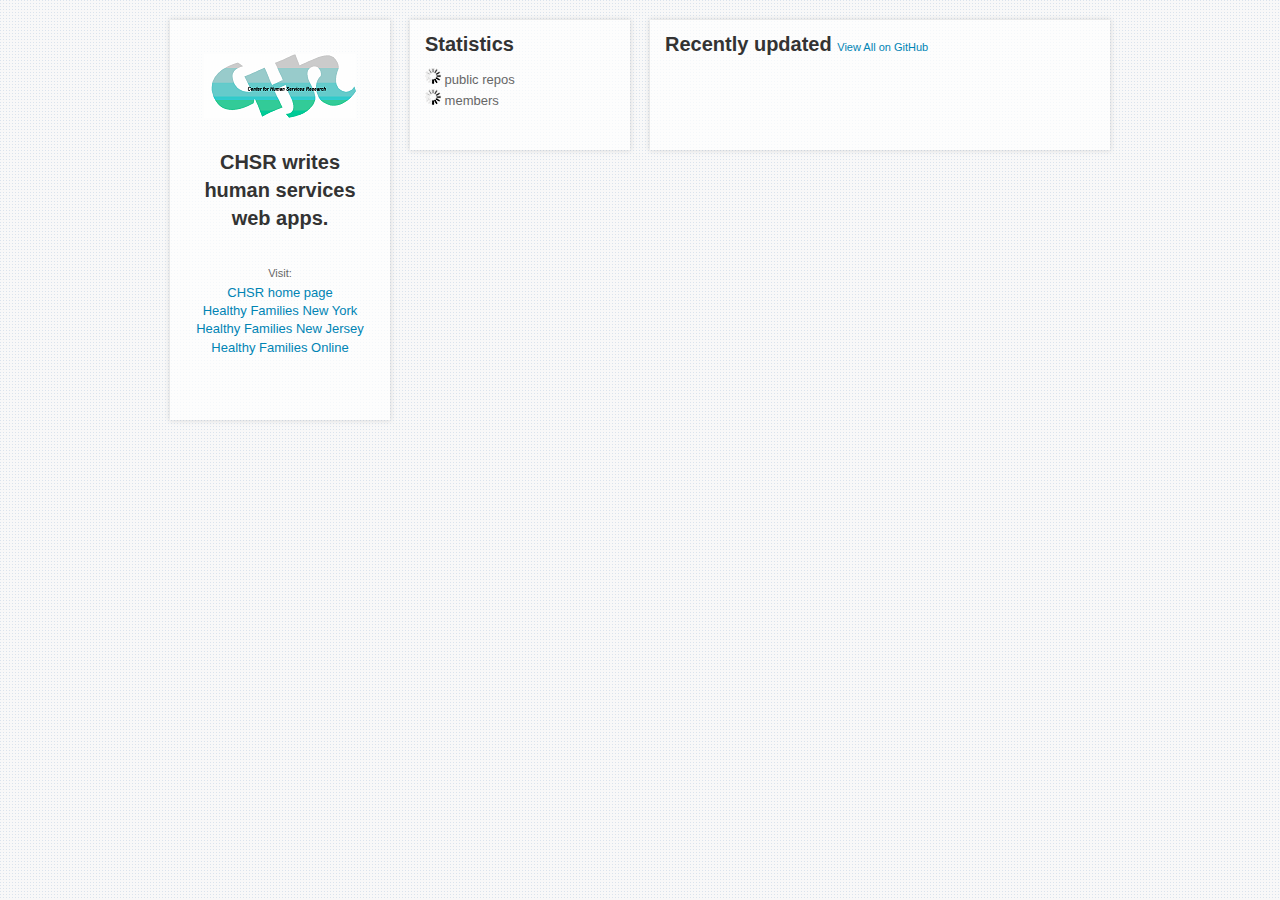
<file: index.html>
<!DOCTYPE html>

<html>
  <head>
    <title>CHSR Projects</title>
    <link rel="stylesheet" type="text/css" href="assets/reset.css">
    <link rel="stylesheet" type="text/css" href="assets/grid.css">
    <link rel="stylesheet" type="text/css" href="assets/style.css">
    <script type="text/javascript">

        (function(i,s,o,g,r,a,m){i['GoogleAnalyticsObject']=r;i[r]=i[r]||function(){
            (i[r].q=i[r].q||[]).push(arguments)},i[r].l=1*new Date();a=s.createElement(o),
            m=s.getElementsByTagName(o)[0];a.async=1;a.src=g;m.parentNode.insertBefore(a,m)
        })(window,document,'script','//www.google-analytics.com/analytics.js','ga');

        ga('create', 'UA-41499978-6', 'auto');
        ga('send', 'pageview');

    </script>
    <script type="text/javascript" src="assets/jquery-1.7.1.min.js"></script>
    <script type="text/javascript" src="assets/strftime.js"></script>
    <script type="text/javascript">
    (function ($, undefined) {

      // Put custom repo URL's in this object, keyed by repo name.
      var repoUrls = {
        "HFNY": "http://CHSR.github.com/HFNY/",
        "FamSys": "http://CHSR.github.com/FamSys/",
        "GenericProgramDevelopment": "http://CHSR.github.com/GenericProgramDevelopment/"
      };

      function repoUrl(repo) {
        return repoUrls[repo.name] || repo.html_url;
      }

      // Put custom repo descriptions in this object, keyed by repo name.
      var repoDescriptions = {
        "HFNY": "Healthy Families New York web app",
        "FamSys": "Healthy Families New Jersey management app"
      };

      function repoDescription(repo) {
        return repoDescriptions[repo.name] || repo.description;
      }

      function addRecentlyUpdatedRepo(repo) {
        var $item = $("<li>");

        var $name = $("<a>").attr("href", repo.html_url).text(repo.name);
        $item.append($("<span>").addClass("name").append($name));

        var $time = $("<a>").attr("href", repo.html_url + "/commits").text(strftime("%h %e, %Y", repo.pushed_at));
        $item.append($("<span>").addClass("time").append($time));

        $item.append('<span class="bullet">&sdot;</span>');

        var $watchers = $("<a>").attr("href", repo.html_url + "/watchers").text(repo.watchers + " stargazers");
        $item.append($("<span>").addClass("watchers").append($watchers));

        $item.append('<span class="bullet">&sdot;</span>');

        var $forks = $("<a>").attr("href", repo.html_url + "/network").text(repo.forks + " forks");
        $item.append($("<span>").addClass("forks").append($forks));

        $item.appendTo("#recently-updated-repos");
      }

      function addRepo(repo) {
        var $item = $("<li>").addClass("repo grid-1 " + (repo.language || '').toLowerCase());
        var $link = $("<a>").attr("href", repoUrl(repo)).appendTo($item);
        $link.append($("<h2>").text(repo.name));
        $link.append($("<h3>").text(repo.language));
        $link.append($("<p>").text(repoDescription(repo)));
        $item.appendTo("#repos");
      }

      function addRepos(repos, page) {
        repos = repos || [];
        page = page || 1;

        var uri = "https://api.github.com/orgs/CHSR/repos?callback=?"
                + "&per_page=100"
                + "&page="+page;

        $.getJSON(uri, function (result) {
          if (result.data && result.data.length > 0) {
            repos = repos.concat(result.data);
            addRepos(repos, page + 1);
          }
          else {
            $(function () {
              $("#num-repos").text(repos.length);

              // Convert pushed_at to Date.
              $.each(repos, function (i, repo) {
                repo.pushed_at = new Date(repo.pushed_at);

                var weekHalfLife  = 1.146 * Math.pow(10, -9);

                var pushDelta    = (new Date) - Date.parse(repo.pushed_at);
                var createdDelta = (new Date) - Date.parse(repo.created_at);

                var weightForPush = 1;
                var weightForWatchers = 1.314 * Math.pow(10, 7);

                repo.hotness = weightForPush * Math.pow(Math.E, -1 * weekHalfLife * pushDelta);
                repo.hotness += weightForWatchers * repo.watchers / createdDelta;
              });

              // Sort by highest # of watchers.
              repos.sort(function (a, b) {
                if (a.hotness < b.hotness) return 1;
                if (b.hotness < a.hotness) return -1;
                return 0;
              });

              $.each(repos, function (i, repo) {
                addRepo(repo);
              });

              // Sort by most-recently pushed to.
              repos.sort(function (a, b) {
                if (a.pushed_at < b.pushed_at) return 1;
                if (b.pushed_at < a.pushed_at) return -1;
                return 0;
              });

              $.each(repos.slice(0, 3), function (i, repo) {
                addRecentlyUpdatedRepo(repo);
              });
            });
          }
        });
      }
      addRepos();

      $.getJSON("https://api.github.com/orgs/CHSR/members?callback=?", function (result) {
        var members = result.data;

        $(function () {
          $("#num-members").text(members.length);
        });
      });

      function randomItem(array) {
        return array[Math.floor(Math.random() * array.length)];
      }

      var $flyzone;

      function flyzone() {
        if (!$flyzone) {
          $flyzone = $("<div>").attr("id", "flyzone").prependTo(document.body);
        }

        return $flyzone;
      }

      var sizes = ["smaller", "small", "medium", "large", "fat"];

      var sizeDimensions = {
        "smaller": 50,
        "small": 80,
        "medium": 130,
        "large": 200,
        "fat": 300
      };

      function randomOpacity(threshold) {
        var opacity = Math.random();

        while (opacity < threshold) {
          opacity = Math.random();
        }

        return opacity;
      }

      function makePurplePeople(sizeName, speed) {
        var size = sizeDimensions[sizeName];
        var top = Math.floor((flyzone().height() - size) * Math.random());

        var $img = $("<img>")
          .addClass("purplepeople size-" + sizeName)
          .attr("src", "assets/purplepeople.png")
          .attr("width", size)
          .attr("height", size)
          .css({
            position: "absolute",
            opacity: randomOpacity(0.4),
            top: top,
            left: -size
          });

        $img.prependTo(flyzone());

        var left = flyzone().width() + size;

        $img.animate({left: left}, speed, function () {
          $img.remove();
          makeRandomPurplePeople();
        });

        return $img;
      }

      function makeRandomPurplePeople() {
        var size = randomItem(sizes);
        var speed = Math.floor(Math.random() * 20000) + 15000;
        return makePurplePeople(size, speed);
      }

      $(function () {
        $("#logo").click(function () {
          makeRandomPurplePeople();
        });
      });

      var match = (/\bpurplepeople(=(\d+))?\b/i).exec(window.location.search);

      if (match) {
        var n = parseInt(match[2]) || 20;

        $(function () {
          for (var i = 0; i < n; ++i) {
            setTimeout(makeRandomPurplePeople, Math.random() * n * 500);
          }
        });
      }

    })(jQuery);
    </script>
  </head>
  <body>
    <div id="wrapper" class="grid clearfix">
      <div id="main" class="grid-1">
        <div id="logo"><h1>CHSR Source Code</h1></div>
        <h1>CHSR writes human services web apps.</h1>
        <p>Visit:
            <ul>
                <li><a href="http://albany.edu/chsr">CHSR home page</a></li>
                <li><a href="https://www.hfnymis.org">Healthy Families New York</a></li>
                <li><a href="https://www.famsys.org">Healthy Families New Jersey</a></li>
                <li><a href="http://healthyfamiliesonline.com">Healthy Families Online</a></li>
            </ul>
        </p>
      </div>

      <div class="grid grid-3">
        <div id="statistics" class="grid-1 alpha header">
          <h1>Statistics</h1>
          <p>
            <a href="https://github.com/CHSR/repositories"><span id="num-repos"><img src="assets/spinner.gif" /></span> public repos</a>
            <br>
            <a href="https://github.com/CHSR?tab=members"><span id="num-members"><img src="assets/spinner.gif" /></span> members</a>
          </p>
        </div>

        <div id="recently-updated" class="grid-2 omega header">
          <h1>Recently updated <a href="https://github.com/CHSR/repositories">View All on GitHub</a></h1>
          <ol id="recently-updated-repos"></ol>
        </div>
      </div>

      <ol id="repos"></ol>
    </div>
  </body>
</html>
</file>
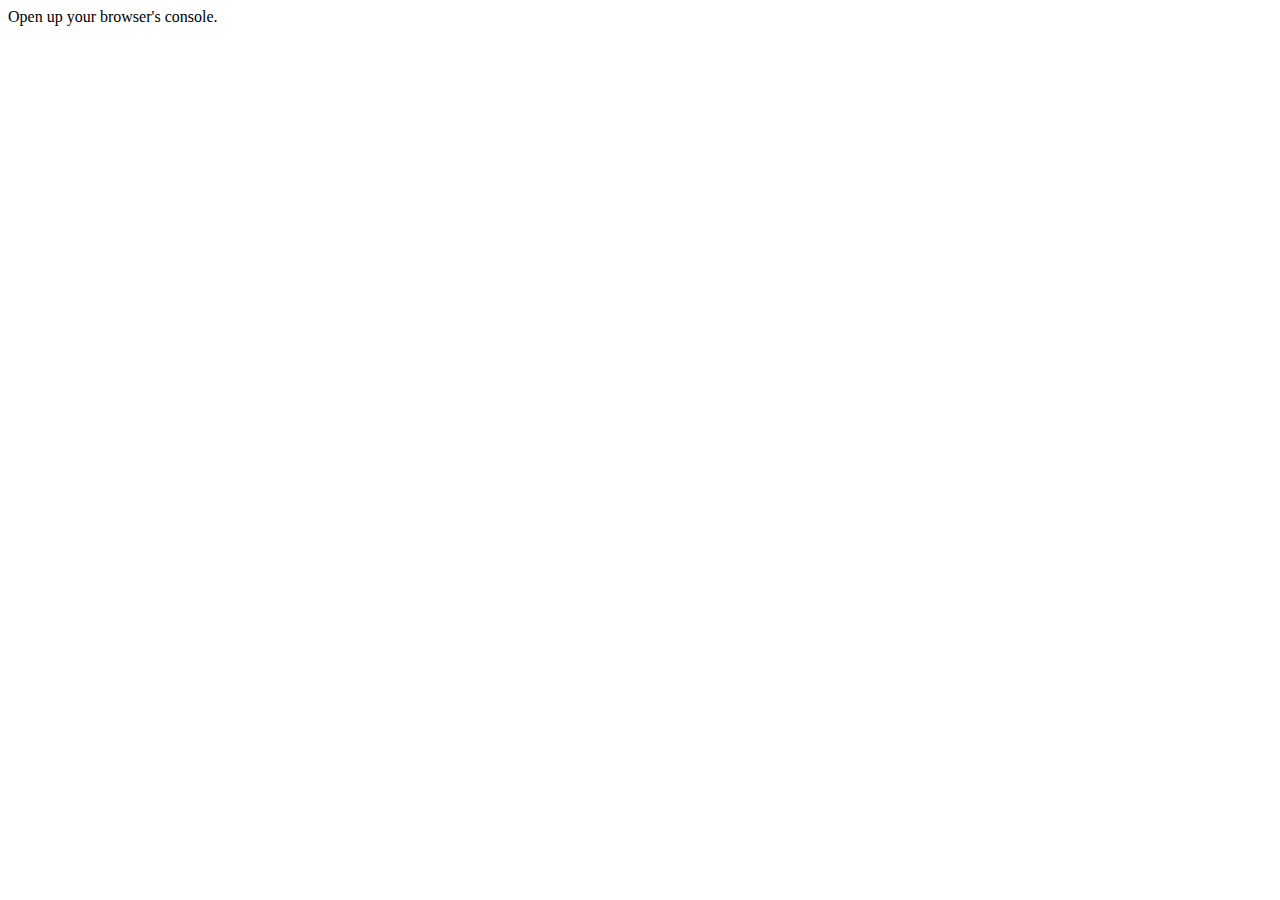
<file: GitHubAPITest.html>
<html>
<head>
<script type="text/javascript">
function foo(response) {
  var meta = response.meta;
  var data = response.data;
  console.log(meta);
  console.log(data);
}

var script = document.createElement('script');
script.src = 'https://api.github.com?callback=foo';

document.getElementsByTagName('head')[0].appendChild(script);
</script>
</head>

<body>
  <p>Open up your browser's console.</p>
</body>
</html>
</file>
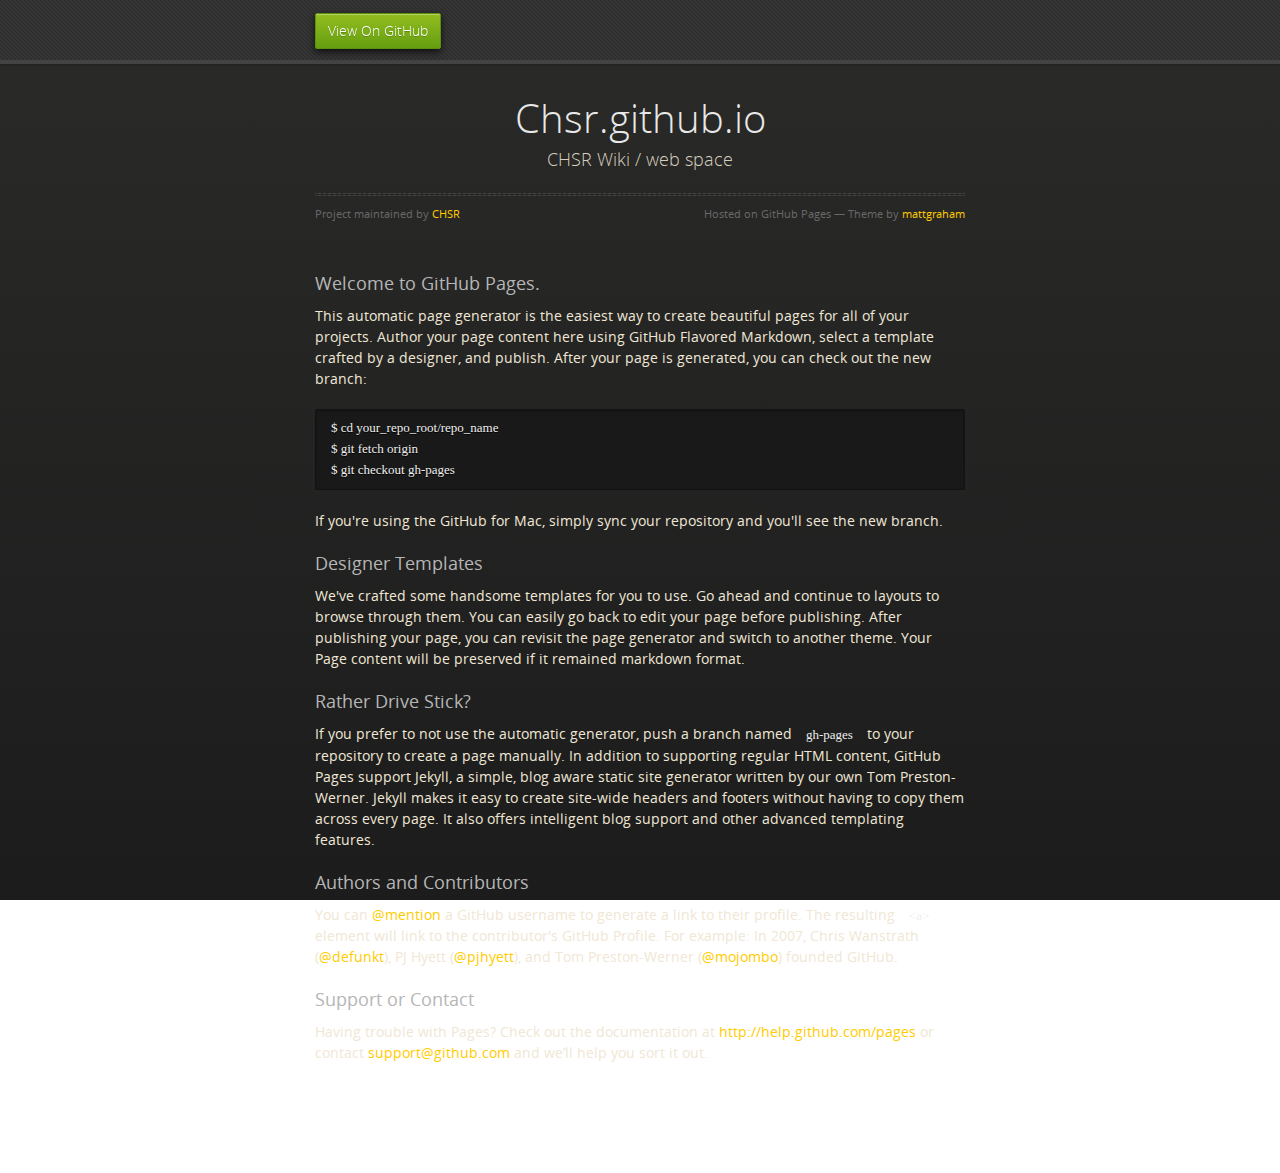
<file: index_.html>
<!doctype html>
<html>
  <head>
    <meta charset="utf-8">
    <meta http-equiv="X-UA-Compatible" content="chrome=1">
    <title>Chsr.github.io by CHSR</title>
    <link rel="stylesheet" href="stylesheets/styles.css">
    <link rel="stylesheet" href="stylesheets/pygment_trac.css">
    <script src="https://ajax.googleapis.com/ajax/libs/jquery/1.7.1/jquery.min.js"></script>
    <script src="javascripts/respond.js"></script>
    <!--[if lt IE 9]>
      <script src="//html5shiv.googlecode.com/svn/trunk/html5.js"></script>
    <![endif]-->
    <!--[if lt IE 8]>
    <link rel="stylesheet" href="stylesheets/ie.css">
    <![endif]-->
    <meta name="viewport" content="width=device-width, initial-scale=1, user-scalable=no">

  </head>
  <body>
      <div id="header">
        <nav>
          <li class="fork"><a href="https://github.com/CHSR">View On GitHub</a></li>
        </nav>
      </div><!-- end header -->

    <div class="wrapper">

      <section>
        <div id="title">
          <h1>Chsr.github.io</h1>
          <p>CHSR Wiki / web space</p>
          <hr>
          <span class="credits left">Project maintained by <a href="https://github.com/CHSR">CHSR</a></span>
          <span class="credits right">Hosted on GitHub Pages &mdash; Theme by <a href="https://twitter.com/michigangraham">mattgraham</a></span>
        </div>

        <h3>
<a name="welcome-to-github-pages" class="anchor" href="#welcome-to-github-pages"><span class="octicon octicon-link"></span></a>Welcome to GitHub Pages.</h3>

<p>This automatic page generator is the easiest way to create beautiful pages for all of your projects. Author your page content here using GitHub Flavored Markdown, select a template crafted by a designer, and publish. After your page is generated, you can check out the new branch:</p>

<pre><code>$ cd your_repo_root/repo_name
$ git fetch origin
$ git checkout gh-pages
</code></pre>

<p>If you're using the GitHub for Mac, simply sync your repository and you'll see the new branch.</p>

<h3>
<a name="designer-templates" class="anchor" href="#designer-templates"><span class="octicon octicon-link"></span></a>Designer Templates</h3>

<p>We've crafted some handsome templates for you to use. Go ahead and continue to layouts to browse through them. You can easily go back to edit your page before publishing. After publishing your page, you can revisit the page generator and switch to another theme. Your Page content will be preserved if it remained markdown format.</p>

<h3>
<a name="rather-drive-stick" class="anchor" href="#rather-drive-stick"><span class="octicon octicon-link"></span></a>Rather Drive Stick?</h3>

<p>If you prefer to not use the automatic generator, push a branch named <code>gh-pages</code> to your repository to create a page manually. In addition to supporting regular HTML content, GitHub Pages support Jekyll, a simple, blog aware static site generator written by our own Tom Preston-Werner. Jekyll makes it easy to create site-wide headers and footers without having to copy them across every page. It also offers intelligent blog support and other advanced templating features.</p>

<h3>
<a name="authors-and-contributors" class="anchor" href="#authors-and-contributors"><span class="octicon octicon-link"></span></a>Authors and Contributors</h3>

<p>You can <a href="https://github.com/blog/821" class="user-mention">@mention</a> a GitHub username to generate a link to their profile. The resulting <code>&lt;a&gt;</code> element will link to the contributor's GitHub Profile. For example: In 2007, Chris Wanstrath (<a href="https://github.com/defunkt" class="user-mention">@defunkt</a>), PJ Hyett (<a href="https://github.com/pjhyett" class="user-mention">@pjhyett</a>), and Tom Preston-Werner (<a href="https://github.com/mojombo" class="user-mention">@mojombo</a>) founded GitHub.</p>

<h3>
<a name="support-or-contact" class="anchor" href="#support-or-contact"><span class="octicon octicon-link"></span></a>Support or Contact</h3>

<p>Having trouble with Pages? Check out the documentation at <a href="http://help.github.com/pages">http://help.github.com/pages</a> or contact <a href="mailto:support@github.com">support@github.com</a> and we’ll help you sort it out.</p>
      </section>

    </div>
    <!--[if !IE]><script>fixScale(document);</script><![endif]-->
    
  </body>
</html>
</file>
<file: assets/grid.css>
.grid-1, .grid-2, .grid-3, .grid-4 {
  display:inline;
  float: left;
  position: relative;
  margin-left: 10px;
  margin-right: 10px;
}

/* Grid >> Children (Alpha ~ First, Omega ~ Last) */

.alpha {
  margin-left: 0;
}

.omega {
  margin-right: 0;
}

/* Grid >> 4 Columns */

.grid .grid-1 {
  width: 220px;
}

.grid .grid-2 {
  width: 460px;
}

.grid .grid-3 {
  width: 700px;
}

.grid .grid-4 {
  width: 940px;
}

/* http://nicolasgallagher.com/micro-clearfix-hack/ */

.clearfix {
  *zoom: 1;
}

.clearfix:before,
.clearfix:after {
  content: "";
  display: table;
}

.clearfix:after {
  clear: both;
}
</file>
<file: assets/style.css>
html {
  background: url("bg.png") repeat;
}

body {
  font: 13px "Helvetica Neue", Helvetica, Arial, sans-serif;
  line-height: 1.4;
  color: #666;
  min-width: 960px;
}

h1 {
  font-weight: bold;
  font-size: 20px;
  color: #333;
}

h2 {
  font-weight: bold;
  font-size: 20px;
  color: #0084b4;
}

a:link, a:visited {
  color: #0084b4;
  text-decoration: none;
}

a:hover {
  text-decoration: underline;
}

#wrapper {
  position: relative;
  width: 960px;
  margin: 0 auto;
  padding: 20px 0;
}

#main {
  height: 400px;
  text-align: center;
}

#main, div.header, li.repo {
  background: white;
  background: rgba(255, 255, 255, 0.7);
  -moz-box-shadow:    0px 0px 5px 1px rgba(0, 0, 0, 0.1);
  -webkit-box-shadow: 0px 0px 5px 1px rgba(0, 0, 0, 0.1);
  box-shadow:         0px 0px 5px 1px rgba(0, 0, 0, 0.1);
  margin-bottom: 20px;
}

#main h1 {
  margin: 30px 0;
}

#main h1, #main p {
  margin-left: 15px;
  margin-right: 15px;
}

#main p {
  font-size: 11px;
  line-height: 2;
}

#logo {
  width: 152px;
  height: 64px;
  margin: 34px 0 0 34px;
  background: url("logo.png");
  text-indent: -99999px;
}

#logo h1 {
  margin: 0;
}

div.header {
  height: 130px;
}

div.header h1, div.header p {
  margin: 10px 15px 0;
}

div.header h1 {
  margin-bottom: 10px;
}

#num-repos, #num-members {
  font-size: 14px;
  font-weight: bold;
  color: #0084b4;
  line-height: 15px;
}

#statistics a:link, #statistics a:visited {
  color: inherit;
}

#statistics p.email {
  margin-top: 6px;
  font-size: 11px;
}

#recently-updated h1 a {
  font-weight: normal;
  font-size: 11px;
}

#recently-updated-repos {
  margin-left: 15px;
}

#recently-updated-repos li {
  line-height: 1.5;
}

#recently-updated-repos li span {
  display: inline-block;
  padding: 0 1px;
}

#recently-updated-repos li span {
  font-size: 11px;
}

#recently-updated-repos li span.name {
  padding: 0 6px 0 0;
  font-size: 13px;
}

#recently-updated-repos li span.time a,
#recently-updated-repos li span.watchers a,
#recently-updated-repos li span.forks a {
  color: #999;
}

li.repo {
  height: 250px;
}

li.repo > a {
  display: block;
  width: 100%;
  height: 100%;
  overflow: hidden;
  text-decoration: none;
  color: inherit;
}

li.repo a:hover {
  background: #efefef;
  background: rgba(0, 0, 0, 0.05);
}

li.repo h2, li.repo h3, li.repo p {
  margin: 10px 15px;
}

li.repo h2 {
  margin-bottom: 2px;
  max-width: 160px;
  overflow: hidden;
}

li.repo h3 {
  font-size: 11px;
  margin-top: 2px;
  margin-bottom: 15px;
  color: #999;
}

.repo:after {
  content: '';
  position: absolute;
  right: 0;
  top: 0;
  width: 0;
  height: 0;
  border-bottom: 50px solid transparent;
  border-left: 50px solid transparent;
  border-right: 50px solid #0080b0;
  pointer-events: none;
}

.repo.javascript:after {
  border-right-color: #333;
}

.repo.scala:after {
  border-right-color: #7ac9de;
}

.repo.ruby:after {
  border-right-color: #cc1100;
}

.repo.java:after {
  border-right-color: #cc8300;
}

.repo.python:after {
  border-right-color: #6aad2d;
}

@keyframes small-swing { 0% { margin-top: 0px } 50% { margin-top: -10px } 100% { margin-top: 0px } }
@-moz-keyframes small-swing { 0% { margin-top: 0px } 50% { margin-top: -10px } 100% { margin-top: 0px } }
@-webkit-keyframes small-swing { 0% { margin-top: 0px } 50% { margin-top: -10px } 100% { margin-top: 0px } }
@-ms-keyframes small-swing { 0% { margin-top: 0px } 50% { margin-top: -10px } 100% { margin-top: 0px } }

@keyframes medium-swing { 0% { margin-top: 0px } 50% { margin-top: -20px } 100% { margin-top: 0px } }
@-moz-keyframes medium-swing { 0% { margin-top: 0px } 50% { margin-top: -20px } 100% { margin-top: 0px } }
@-webkit-keyframes medium-swing { 0% { margin-top: 0px } 50% { margin-top: -20px } 100% { margin-top: 0px } }
@-ms-keyframes medium-swing { 0% { margin-top: 0px } 50% { margin-top: -20px } 100% { margin-top: 0px } }

@keyframes large-swing { 0% { margin-top: 0px } 50% { margin-top: -40px } 100% { margin-top: 0px } }
@-moz-keyframes large-swing { 0% { margin-top: 0px } 50% { margin-top: -40px } 100% { margin-top: 0px } }
@-webkit-keyframes large-swing { 0% { margin-top: 0px } 50% { margin-top: -40px } 100% { margin-top: 0px } }
@-ms-keyframes large-swing { 0% { margin-top: 0px } 50% { margin-top: -40px } 100% { margin-top: 0px } }

.purplepeople.size-smaller, .purplepeople.size-small {
  animation: small-swing 0.5s infinite ease-in-out;
  -moz-animation: small-swing 0.5s infinite ease-in-out;
  -webkit-animation: small-swing 0.5s infinite ease-in-out;
  -ms-animation: small-swing 0.5s infinite ease-in-out;
}

.purplepeople.size-medium, .purplepeople.size-large {
  animation: medium-swing 1.25s infinite ease-in-out;
  -moz-animation: medium-swing 1.25s infinite ease-in-out;
  -webkit-animation: medium-swing 1.25s infinite ease-in-out;
  -ms-animation: medium-swing 1.25s infinite ease-in-out;
}

.purplepeople.size-medium, .purplepeople.size-fat {
  animation: large-swing 1.5s infinite ease-in-out;
  -moz-animation: large-swing 1.5s infinite ease-in-out;
  -webkit-animation: large-swing 1.5s infinite ease-in-out;
  -ms-animation: large-swing 1.5s infinite ease-in-out;
}

#flyzone {
  position: fixed;
  top: 0;
  left: 0;
  width: 100%;
  height: 100%;
  overflow: hidden;
}
</file>
<file: stylesheets/styles.css>
@font-face {
  font-family: 'OpenSansLight';
  src: url("../fonts/OpenSans-Light-webfont.eot");
  src: url("../fonts/OpenSans-Light-webfont.eot?#iefix") format("embedded-opentype"), url("../fonts/OpenSans-Light-webfont.woff") format("woff"), url("../fonts/OpenSans-Light-webfont.ttf") format("truetype"), url("../fonts/OpenSans-Light-webfont.svg#OpenSansLight") format("svg");
  font-weight: normal;
  font-style: normal;
}

@font-face {
  font-family: 'OpenSansLightItalic';
  src: url("../fonts/OpenSans-LightItalic-webfont.eot");
  src: url("../fonts/OpenSans-LightItalic-webfont.eot?#iefix") format("embedded-opentype"), url("../fonts/OpenSans-LightItalic-webfont.woff") format("woff"), url("../fonts/OpenSans-LightItalic-webfont.ttf") format("truetype"), url("../fonts/OpenSans-LightItalic-webfont.svg#OpenSansLightItalic") format("svg");
  font-weight: normal;
  font-style: normal;
}

@font-face {
  font-family: 'OpenSansRegular';
  src: url("../fonts/OpenSans-Regular-webfont.eot");
  src: url("../fonts/OpenSans-Regular-webfont.eot?#iefix") format("embedded-opentype"), url("../fonts/OpenSans-Regular-webfont.woff") format("woff"), url("../fonts/OpenSans-Regular-webfont.ttf") format("truetype"), url("../fonts/OpenSans-Regular-webfont.svg#OpenSansRegular") format("svg");
  font-weight: normal;
  font-style: normal;
  -webkit-font-smoothing: antialiased;
}

@font-face {
  font-family: 'OpenSansItalic';
  src: url("../fonts/OpenSans-Italic-webfont.eot");
  src: url("../fonts/OpenSans-Italic-webfont.eot?#iefix") format("embedded-opentype"), url("../fonts/OpenSans-Italic-webfont.woff") format("woff"), url("../fonts/OpenSans-Italic-webfont.ttf") format("truetype"), url("../fonts/OpenSans-Italic-webfont.svg#OpenSansItalic") format("svg");
  font-weight: normal;
  font-style: normal;
  -webkit-font-smoothing: antialiased;
}

@font-face {
  font-family: 'OpenSansSemibold';
  src: url("../fonts/OpenSans-Semibold-webfont.eot");
  src: url("../fonts/OpenSans-Semibold-webfont.eot?#iefix") format("embedded-opentype"), url("../fonts/OpenSans-Semibold-webfont.woff") format("woff"), url("../fonts/OpenSans-Semibold-webfont.ttf") format("truetype"), url("../fonts/OpenSans-Semibold-webfont.svg#OpenSansSemibold") format("svg");
  font-weight: normal;
  font-style: normal;
  -webkit-font-smoothing: antialiased;
}

@font-face {
  font-family: 'OpenSansSemiboldItalic';
  src: url("../fonts/OpenSans-SemiboldItalic-webfont.eot");
  src: url("../fonts/OpenSans-SemiboldItalic-webfont.eot?#iefix") format("embedded-opentype"), url("../fonts/OpenSans-SemiboldItalic-webfont.woff") format("woff"), url("../fonts/OpenSans-SemiboldItalic-webfont.ttf") format("truetype"), url("../fonts/OpenSans-SemiboldItalic-webfont.svg#OpenSansSemiboldItalic") format("svg");
  font-weight: normal;
  font-style: normal;
  -webkit-font-smoothing: antialiased;
}

@font-face {
  font-family: 'OpenSansBold';
  src: url("../fonts/OpenSans-Bold-webfont.eot");
  src: url("../fonts/OpenSans-Bold-webfont.eot?#iefix") format("embedded-opentype"), url("../fonts/OpenSans-Bold-webfont.woff") format("woff"), url("../fonts/OpenSans-Bold-webfont.ttf") format("truetype"), url("../fonts/OpenSans-Bold-webfont.svg#OpenSansBold") format("svg");
  font-weight: normal;
  font-style: normal;
  -webkit-font-smoothing: antialiased;
}

@font-face {
  font-family: 'OpenSansBoldItalic';
  src: url("../fonts/OpenSans-BoldItalic-webfont.eot");
  src: url("../fonts/OpenSans-BoldItalic-webfont.eot?#iefix") format("embedded-opentype"), url("../fonts/OpenSans-BoldItalic-webfont.woff") format("woff"), url("../fonts/OpenSans-BoldItalic-webfont.ttf") format("truetype"), url("../fonts/OpenSans-BoldItalic-webfont.svg#OpenSansBoldItalic") format("svg");
  font-weight: normal;
  font-style: normal;
  -webkit-font-smoothing: antialiased;
}

/* normalize.css 2012-02-07T12:37 UTC - http://github.com/necolas/normalize.css */
/* =============================================================================
   HTML5 display definitions
   ========================================================================== */
/*
 * Corrects block display not defined in IE6/7/8/9 & FF3
 */
article,
aside,
details,
figcaption,
figure,
footer,
header,
hgroup,
nav,
section,
summary {
  display: block;
}

/*
 * Corrects inline-block display not defined in IE6/7/8/9 & FF3
 */
audio,
canvas,
video {
  display: inline-block;
  *display: inline;
  *zoom: 1;
}

/*
 * Prevents modern browsers from displaying 'audio' without controls
 */
audio:not([controls]) {
  display: none;
}

/*
 * Addresses styling for 'hidden' attribute not present in IE7/8/9, FF3, S4
 * Known issue: no IE6 support
 */
[hidden] {
  display: none;
}

/* =============================================================================
   Base
   ========================================================================== */
/*
 * 1. Corrects text resizing oddly in IE6/7 when body font-size is set using em units
 *    http://clagnut.com/blog/348/#c790
 * 2. Prevents iOS text size adjust after orientation change, without disabling user zoom
 *    www.456bereastreet.com/archive/201012/controlling_text_size_in_safari_for_ios_without_disabling_user_zoom/
 */
html {
  font-size: 100%;
  /* 1 */
  -webkit-text-size-adjust: 100%;
  /* 2 */
  -ms-text-size-adjust: 100%;
  /* 2 */
}

/*
 * Addresses font-family inconsistency between 'textarea' and other form elements.
 */
html,
button,
input,
select,
textarea {
  font-family: sans-serif;
}

/*
 * Addresses margins handled incorrectly in IE6/7
 */
body {
  margin: 0;
}

/* =============================================================================
   Links
   ========================================================================== */
/*
 * Addresses outline displayed oddly in Chrome
 */
a:focus {
  outline: thin dotted;
}

/*
 * Improves readability when focused and also mouse hovered in all browsers
 * people.opera.com/patrickl/experiments/keyboard/test
 */
a:hover,
a:active {
  outline: 0;
}

/* =============================================================================
   Typography
   ========================================================================== */
/*
 * Addresses font sizes and margins set differently in IE6/7
 * Addresses font sizes within 'section' and 'article' in FF4+, Chrome, S5
 */
h1 {
  font-size: 2em;
  margin: 0.67em 0;
}

h2 {
  font-size: 1.5em;
  margin: 0.83em 0;
}

h3 {
  font-size: 1.17em;
  margin: 1em 0;
}

h4 {
  font-size: 1em;
  margin: 1.33em 0;
}

h5 {
  font-size: 0.83em;
  margin: 1.67em 0;
}

h6 {
  font-size: 0.75em;
  margin: 2.33em 0;
}

/*
 * Addresses styling not present in IE7/8/9, S5, Chrome
 */
abbr[title] {
  border-bottom: 1px dotted;
}

/*
 * Addresses style set to 'bolder' in FF3+, S4/5, Chrome
*/
b,
strong {
  font-weight: bold;
}

blockquote {
  margin: 1em 40px;
}

/*
 * Addresses styling not present in S5, Chrome
 */
dfn {
  font-style: italic;
}

/*
 * Addresses styling not present in IE6/7/8/9
 */
mark {
  background: #ff0;
  color: #000;
}

/*
 * Addresses margins set differently in IE6/7
 */
p,
pre {
  margin: 1em 0;
}

/*
 * Corrects font family set oddly in IE6, S4/5, Chrome
 * en.wikipedia.org/wiki/User:Davidgothberg/Test59
 */
pre,
code,
kbd,
samp {
  font-family: monospace, serif;
  _font-family: 'courier new', monospace;
  font-size: 1em;
}

/*
 * 1. Addresses CSS quotes not supported in IE6/7
 * 2. Addresses quote property not supported in S4
 */
/* 1 */
q {
  quotes: none;
}

/* 2 */
q:before,
q:after {
  content: '';
  content: none;
}

small {
  font-size: 75%;
}

/*
 * Prevents sub and sup affecting line-height in all browsers
 * gist.github.com/413930
 */
sub,
sup {
  font-size: 75%;
  line-height: 0;
  position: relative;
  vertical-align: baseline;
}

sup {
  top: -0.5em;
}

sub {
  bottom: -0.25em;
}

/* =============================================================================
   Lists
   ========================================================================== */
/*
 * Addresses margins set differently in IE6/7
 */
dl,
menu,
ol,
ul {
  margin: 1em 0;
}

dd {
  margin: 0 0 0 40px;
}

/*
 * Addresses paddings set differently in IE6/7
 */
menu,
ol,
ul {
  padding: 0 0 0 40px;
}

/*
 * Corrects list images handled incorrectly in IE7
 */
nav ul,
nav ol {
  list-style: none;
  list-style-image: none;
}

/* =============================================================================
   Embedded content
   ========================================================================== */
/*
 * 1. Removes border when inside 'a' element in IE6/7/8/9, FF3
 * 2. Improves image quality when scaled in IE7
 *    code.flickr.com/blog/2008/11/12/on-ui-quality-the-little-things-client-side-image-resizing/
 */
img {
  border: 0;
  /* 1 */
  -ms-interpolation-mode: bicubic;
  /* 2 */
}

/*
 * Corrects overflow displayed oddly in IE9
 */
svg:not(:root) {
  overflow: hidden;
}

/* =============================================================================
   Figures
   ========================================================================== */
/*
 * Addresses margin not present in IE6/7/8/9, S5, O11
 */
figure {
  margin: 0;
}

/* =============================================================================
   Forms
   ========================================================================== */
/*
 * Corrects margin displayed oddly in IE6/7
 */
form {
  margin: 0;
}

/*
 * Define consistent border, margin, and padding
 */
fieldset {
  border: 1px solid #c0c0c0;
  margin: 0 2px;
  padding: 0.35em 0.625em 0.75em;
}

/*
 * 1. Corrects color not being inherited in IE6/7/8/9
 * 2. Corrects text not wrapping in FF3 
 * 3. Corrects alignment displayed oddly in IE6/7
 */
legend {
  border: 0;
  /* 1 */
  padding: 0;
  white-space: normal;
  /* 2 */
  *margin-left: -7px;
  /* 3 */
}

/*
 * 1. Corrects font size not being inherited in all browsers
 * 2. Addresses margins set differently in IE6/7, FF3+, S5, Chrome
 * 3. Improves appearance and consistency in all browsers
 */
button,
input,
select,
textarea {
  font-size: 100%;
  /* 1 */
  margin: 0;
  /* 2 */
  vertical-align: baseline;
  /* 3 */
  *vertical-align: middle;
  /* 3 */
}

/*
 * Addresses FF3/4 setting line-height on 'input' using !important in the UA stylesheet
 */
button,
input {
  line-height: normal;
  /* 1 */
}

/*
 * 1. Improves usability and consistency of cursor style between image-type 'input' and others
 * 2. Corrects inability to style clickable 'input' types in iOS
 * 3. Removes inner spacing in IE7 without affecting normal text inputs
 *    Known issue: inner spacing remains in IE6
 */
button,
input[type="button"],
input[type="reset"],
input[type="submit"] {
  cursor: pointer;
  /* 1 */
  -webkit-appearance: button;
  /* 2 */
  *overflow: visible;
  /* 3 */
}

/*
 * Re-set default cursor for disabled elements
 */
button[disabled],
input[disabled] {
  cursor: default;
}

/*
 * 1. Addresses box sizing set to content-box in IE8/9
 * 2. Removes excess padding in IE8/9
 * 3. Removes excess padding in IE7
      Known issue: excess padding remains in IE6
 */
input[type="checkbox"],
input[type="radio"] {
  box-sizing: border-box;
  /* 1 */
  padding: 0;
  /* 2 */
  *height: 13px;
  /* 3 */
  *width: 13px;
  /* 3 */
}

/*
 * 1. Addresses appearance set to searchfield in S5, Chrome
 * 2. Addresses box-sizing set to border-box in S5, Chrome (include -moz to future-proof)
 */
input[type="search"] {
  -webkit-appearance: textfield;
  /* 1 */
  -moz-box-sizing: content-box;
  -webkit-box-sizing: content-box;
  /* 2 */
  box-sizing: content-box;
}

/*
 * Removes inner padding and search cancel button in S5, Chrome on OS X
 */
input[type="search"]::-webkit-search-decoration,
input[type="search"]::-webkit-search-cancel-button {
  -webkit-appearance: none;
}

/*
 * Removes inner padding and border in FF3+
 * www.sitepen.com/blog/2008/05/14/the-devils-in-the-details-fixing-dojos-toolbar-buttons/
 */
button::-moz-focus-inner,
input::-moz-focus-inner {
  border: 0;
  padding: 0;
}

/*
 * 1. Removes default vertical scrollbar in IE6/7/8/9
 * 2. Improves readability and alignment in all browsers
 */
textarea {
  overflow: auto;
  /* 1 */
  vertical-align: top;
  /* 2 */
}

/* =============================================================================
   Tables
   ========================================================================== */
/*
 * Remove most spacing between table cells
 */
table {
  border-collapse: collapse;
  border-spacing: 0;
}

body {
  padding: 0px 0 20px 0px;
  margin: 0px;
  font: 14px/1.5 "OpenSansRegular", "Helvetica Neue", Helvetica, Arial, sans-serif;
  color: #f0e7d5;
  font-weight: normal;
  background: #252525;
  background-attachment: fixed !important;
  background: -webkit-gradient(linear, 50% 0%, 50% 100%, color-stop(0%, #2a2a29), color-stop(100%, #1c1c1c));
  background: -webkit-linear-gradient(#2a2a29, #1c1c1c);
  background: -moz-linear-gradient(#2a2a29, #1c1c1c);
  background: -o-linear-gradient(#2a2a29, #1c1c1c);
  background: -ms-linear-gradient(#2a2a29, #1c1c1c);
  background: linear-gradient(#2a2a29, #1c1c1c);
}

h1, h2, h3, h4, h5, h6 {
  color: #e8e8e8;
  margin: 0 0 10px;
  font-family: 'OpenSansRegular', "Helvetica Neue", Helvetica, Arial, sans-serif;
  font-weight: normal;
}

p, ul, ol, table, pre, dl {
  margin: 0 0 20px;
}

h1, h2, h3 {
  line-height: 1.1;
}

h1 {
  font-size: 28px;
}

h2 {
  font-size: 24px;
}

h4, h5, h6 {
  color: #e8e8e8;
}

h3 {
  font-size: 18px;
  line-height: 24px;
  font-family: 'OpenSansRegular', "Helvetica Neue", Helvetica, Arial, sans-serif !important;
  font-weight: normal;
  color: #b6b6b6;
}

a {
  color: #ffcc00;
  font-weight: 400;
  text-decoration: none;
}
a:hover {
  color: #ffeb9b;
}

a small {
  font-size: 11px;
  color: #666;
  margin-top: -0.6em;
  display: block;
}

ul {
  list-style-image: url("../images/bullet.png");
}

strong {
  font-family: 'OpenSansBold', "Helvetica Neue", Helvetica, Arial, sans-serif !important;
  font-weight: normal;
}

.wrapper {
  max-width: 650px;
  margin: 0 auto;
  position: relative;
  padding: 0 20px;
}

section img {
  max-width: 100%;
}

blockquote {
  border-left: 3px solid #ffcc00;
  margin: 0;
  padding: 0 0 0 20px;
  font-style: italic;
}

code {
  font-family: "Lucida Sans", Monaco, Bitstream Vera Sans Mono, Lucida Console, Terminal;
  color: #efefef;
  font-size: 13px;
  margin: 0 4px;
  padding: 4px 6px;
  -moz-border-radius: 2px;
  -webkit-border-radius: 2px;
  -o-border-radius: 2px;
  -ms-border-radius: 2px;
  -khtml-border-radius: 2px;
  border-radius: 2px;
}

pre {
  padding: 8px 15px;
  background: #191919;
  -moz-border-radius: 2px;
  -webkit-border-radius: 2px;
  -o-border-radius: 2px;
  -ms-border-radius: 2px;
  -khtml-border-radius: 2px;
  border-radius: 2px;
  border: 1px solid #121212;
  -moz-box-shadow: inset 0 1px 3px rgba(0, 0, 0, 0.3);
  -webkit-box-shadow: inset 0 1px 3px rgba(0, 0, 0, 0.3);
  -o-box-shadow: inset 0 1px 3px rgba(0, 0, 0, 0.3);
  box-shadow: inset 0 1px 3px rgba(0, 0, 0, 0.3);
  overflow: auto;
  overflow-y: hidden;
}
pre code {
  color: #efefef;
  text-shadow: 0px 1px 0px #000;
  margin: 0;
  padding: 0;
}

table {
  width: 100%;
  border-collapse: collapse;
}

th {
  text-align: left;
  padding: 5px 10px;
  border-bottom: 1px solid #434343;
  color: #b6b6b6;
  font-family: 'OpenSansSemibold', "Helvetica Neue", Helvetica, Arial, sans-serif !important;
  font-weight: normal;
}

td {
  text-align: left;
  padding: 5px 10px;
  border-bottom: 1px solid #434343;
}

hr {
  border: 0;
  outline: none;
  height: 3px;
  background: transparent url("../images/hr.gif") center center repeat-x;
  margin: 0 0 20px;
}

dt {
  color: #F0E7D5;
  font-family: 'OpenSansSemibold', "Helvetica Neue", Helvetica, Arial, sans-serif !important;
  font-weight: normal;
}

#header {
  z-index: 100;
  left: 0;
  top: 0px;
  height: 60px;
  width: 100%;
  position: fixed;
  background: url(../images/nav-bg.gif) #353535;
  border-bottom: 4px solid #434343;
  -moz-box-shadow: 0px 1px 3px rgba(0, 0, 0, 0.25);
  -webkit-box-shadow: 0px 1px 3px rgba(0, 0, 0, 0.25);
  -o-box-shadow: 0px 1px 3px rgba(0, 0, 0, 0.25);
  box-shadow: 0px 1px 3px rgba(0, 0, 0, 0.25);
}
#header nav {
  max-width: 650px;
  margin: 0 auto;
  padding: 0 10px;
  background: blue;
  margin: 6px auto;
}
#header nav li {
  font-family: 'OpenSansLight', "Helvetica Neue", Helvetica, Arial, sans-serif;
  font-weight: normal;
  list-style: none;
  display: inline;
  color: white;
  line-height: 50px;
  text-shadow: 0px 1px 0px rgba(0, 0, 0, 0.2);
  font-size: 14px;
}
#header nav li a {
  color: white;
  border: 1px solid #5d910b;
  background: -webkit-gradient(linear, 50% 0%, 50% 100%, color-stop(0%, #93bd20), color-stop(100%, #659e10));
  background: -webkit-linear-gradient(#93bd20, #659e10);
  background: -moz-linear-gradient(#93bd20, #659e10);
  background: -o-linear-gradient(#93bd20, #659e10);
  background: -ms-linear-gradient(#93bd20, #659e10);
  background: linear-gradient(#93bd20, #659e10);
  -moz-border-radius: 2px;
  -webkit-border-radius: 2px;
  -o-border-radius: 2px;
  -ms-border-radius: 2px;
  -khtml-border-radius: 2px;
  border-radius: 2px;
  -moz-box-shadow: inset 0px 1px 0px rgba(255, 255, 255, 0.3), 0px 3px 7px rgba(0, 0, 0, 0.7);
  -webkit-box-shadow: inset 0px 1px 0px rgba(255, 255, 255, 0.3), 0px 3px 7px rgba(0, 0, 0, 0.7);
  -o-box-shadow: inset 0px 1px 0px rgba(255, 255, 255, 0.3), 0px 3px 7px rgba(0, 0, 0, 0.7);
  box-shadow: inset 0px 1px 0px rgba(255, 255, 255, 0.3), 0px 3px 7px rgba(0, 0, 0, 0.7);
  background-color: #93bd20;
  padding: 10px 12px;
  margin-top: 6px;
  line-height: 14px;
  font-size: 14px;
  display: inline-block;
  text-align: center;
}
#header nav li a:hover {
  background: -webkit-gradient(linear, 50% 0%, 50% 100%, color-stop(0%, #749619), color-stop(100%, #527f0e));
  background: -webkit-linear-gradient(#749619, #527f0e);
  background: -moz-linear-gradient(#749619, #527f0e);
  background: -o-linear-gradient(#749619, #527f0e);
  background: -ms-linear-gradient(#749619, #527f0e);
  background: linear-gradient(#749619, #527f0e);
  background-color: #659e10;
  border: 1px solid #527f0e;
  -moz-box-shadow: inset 0px 1px 1px rgba(0, 0, 0, 0.2), 0px 1px 0px rgba(0, 0, 0, 0);
  -webkit-box-shadow: inset 0px 1px 1px rgba(0, 0, 0, 0.2), 0px 1px 0px rgba(0, 0, 0, 0);
  -o-box-shadow: inset 0px 1px 1px rgba(0, 0, 0, 0.2), 0px 1px 0px rgba(0, 0, 0, 0);
  box-shadow: inset 0px 1px 1px rgba(0, 0, 0, 0.2), 0px 1px 0px rgba(0, 0, 0, 0);
}
#header nav li.fork {
  float: left;
  margin-left: 0px;
}
#header nav li.downloads {
  float: right;
  margin-left: 6px;
}
#header nav li.title {
  float: right;
  margin-right: 10px;
  font-size: 11px;
}

section {
  max-width: 650px;
  padding: 30px 0px 50px 0px;
  margin: 20px 0;
  margin-top: 70px;
}
section #title {
  border: 0;
  outline: none;
  margin: 0 0 50px 0;
  padding: 0 0 5px 0;
}
section #title h1 {
  font-family: 'OpenSansLight', "Helvetica Neue", Helvetica, Arial, sans-serif;
  font-weight: normal;
  font-size: 40px;
  text-align: center;
  line-height: 36px;
}
section #title p {
  color: #d7cfbe;
  font-family: 'OpenSansLight', "Helvetica Neue", Helvetica, Arial, sans-serif;
  font-weight: normal;
  font-size: 18px;
  text-align: center;
}
section #title .credits {
  font-size: 11px;
  font-family: 'OpenSansRegular', "Helvetica Neue", Helvetica, Arial, sans-serif;
  font-weight: normal;
  color: #696969;
  margin-top: -10px;
}
section #title .credits.left {
  float: left;
}
section #title .credits.right {
  float: right;
}

@media print, screen and (max-width: 720px) {
  #title .credits {
    display: block;
    width: 100%;
    line-height: 30px;
    text-align: center;
  }
  #title .credits .left {
    float: none;
    display: block;
  }
  #title .credits .right {
    float: none;
    display: block;
  }
}
@media print, screen and (max-width: 480px) {
  #header {
    margin-top: -20px;
  }

  section {
    margin-top: 40px;
  }

  nav {
    display: none;
  }
}
</file>
<file: stylesheets/pygment_trac.css>
.highlight .hll { background-color: #404040 }
.highlight  { color: #d0d0d0 }
.highlight .c { color: #999999; font-style: italic } /* Comment */
.highlight .err { color: #a61717; background-color: #e3d2d2 } /* Error */
.highlight .g { color: #d0d0d0 } /* Generic */
.highlight .k { color: #6ab825; font-weight: normal } /* Keyword */
.highlight .l { color: #d0d0d0 } /* Literal */
.highlight .n { color: #d0d0d0 } /* Name */
.highlight .o { color: #d0d0d0 } /* Operator */
.highlight .x { color: #d0d0d0 } /* Other */
.highlight .p { color: #d0d0d0 } /* Punctuation */
.highlight .cm { color: #999999; font-style: italic } /* Comment.Multiline */
.highlight .cp { color: #cd2828; font-weight: normal } /* Comment.Preproc */
.highlight .c1 { color: #999999; font-style: italic } /* Comment.Single */
.highlight .cs { color: #e50808; font-weight: normal; background-color: #520000 } /* Comment.Special */
.highlight .gd { color: #d22323 } /* Generic.Deleted */
.highlight .ge { color: #d0d0d0; font-style: italic } /* Generic.Emph */
.highlight .gr { color: #d22323 } /* Generic.Error */
.highlight .gh { color: #ffffff; font-weight: normal } /* Generic.Heading */
.highlight .gi { color: #589819 } /* Generic.Inserted */
.highlight .go { color: #cccccc } /* Generic.Output */
.highlight .gp { color: #aaaaaa } /* Generic.Prompt */
.highlight .gs { color: #d0d0d0; font-weight: normal } /* Generic.Strong */
.highlight .gu { color: #ffffff; text-decoration: underline } /* Generic.Subheading */
.highlight .gt { color: #d22323 } /* Generic.Traceback */
.highlight .kc { color: #6ab825; font-weight: normal } /* Keyword.Constant */
.highlight .kd { color: #6ab825; font-weight: normal } /* Keyword.Declaration */
.highlight .kn { color: #6ab825; font-weight: normal } /* Keyword.Namespace */
.highlight .kp { color: #6ab825 } /* Keyword.Pseudo */
.highlight .kr { color: #6ab825; font-weight: normal } /* Keyword.Reserved */
.highlight .kt { color: #6ab825; font-weight: normal } /* Keyword.Type */
.highlight .ld { color: #d0d0d0 } /* Literal.Date */
.highlight .m { color: #3677a9 } /* Literal.Number */
.highlight .s { color: #9dd5f1 } /* Literal.String */
.highlight .na { color: #bbbbbb } /* Name.Attribute */
.highlight .nb { color: #24909d } /* Name.Builtin */
.highlight .nc { color: #447fcf; text-decoration: underline } /* Name.Class */
.highlight .no { color: #40ffff } /* Name.Constant */
.highlight .nd { color: #ffa500 } /* Name.Decorator */
.highlight .ni { color: #d0d0d0 } /* Name.Entity */
.highlight .ne { color: #bbbbbb } /* Name.Exception */
.highlight .nf { color: #447fcf } /* Name.Function */
.highlight .nl { color: #d0d0d0 } /* Name.Label */
.highlight .nn { color: #447fcf; text-decoration: underline } /* Name.Namespace */
.highlight .nx { color: #d0d0d0 } /* Name.Other */
.highlight .py { color: #d0d0d0 } /* Name.Property */
.highlight .nt { color: #6ab825;} /* Name.Tag */
.highlight .nv { color: #40ffff } /* Name.Variable */
.highlight .ow { color: #6ab825; font-weight: normal } /* Operator.Word */
.highlight .w { color: #666666 } /* Text.Whitespace */
.highlight .mf { color: #3677a9 } /* Literal.Number.Float */
.highlight .mh { color: #3677a9 } /* Literal.Number.Hex */
.highlight .mi { color: #3677a9 } /* Literal.Number.Integer */
.highlight .mo { color: #3677a9 } /* Literal.Number.Oct */
.highlight .sb { color: #9dd5f1 } /* Literal.String.Backtick */
.highlight .sc { color: #9dd5f1 } /* Literal.String.Char */
.highlight .sd { color: #9dd5f1 } /* Literal.String.Doc */
.highlight .s2 { color: #9dd5f1 } /* Literal.String.Double */
.highlight .se { color: #9dd5f1 } /* Literal.String.Escape */
.highlight .sh { color: #9dd5f1 } /* Literal.String.Heredoc */
.highlight .si { color: #9dd5f1 } /* Literal.String.Interpol */
.highlight .sx { color: #ffa500 } /* Literal.String.Other */
.highlight .sr { color: #9dd5f1 } /* Literal.String.Regex */
.highlight .s1 { color: #9dd5f1 } /* Literal.String.Single */
.highlight .ss { color: #9dd5f1 } /* Literal.String.Symbol */
.highlight .bp { color: #24909d } /* Name.Builtin.Pseudo */
.highlight .vc { color: #40ffff } /* Name.Variable.Class */
.highlight .vg { color: #40ffff } /* Name.Variable.Global */
.highlight .vi { color: #40ffff } /* Name.Variable.Instance */
.highlight .il { color: #3677a9 } /* Literal.Number.Integer.Long */
</file>
<file: stylesheets/ie.css>
nav {
  display: none;
}
</file>
